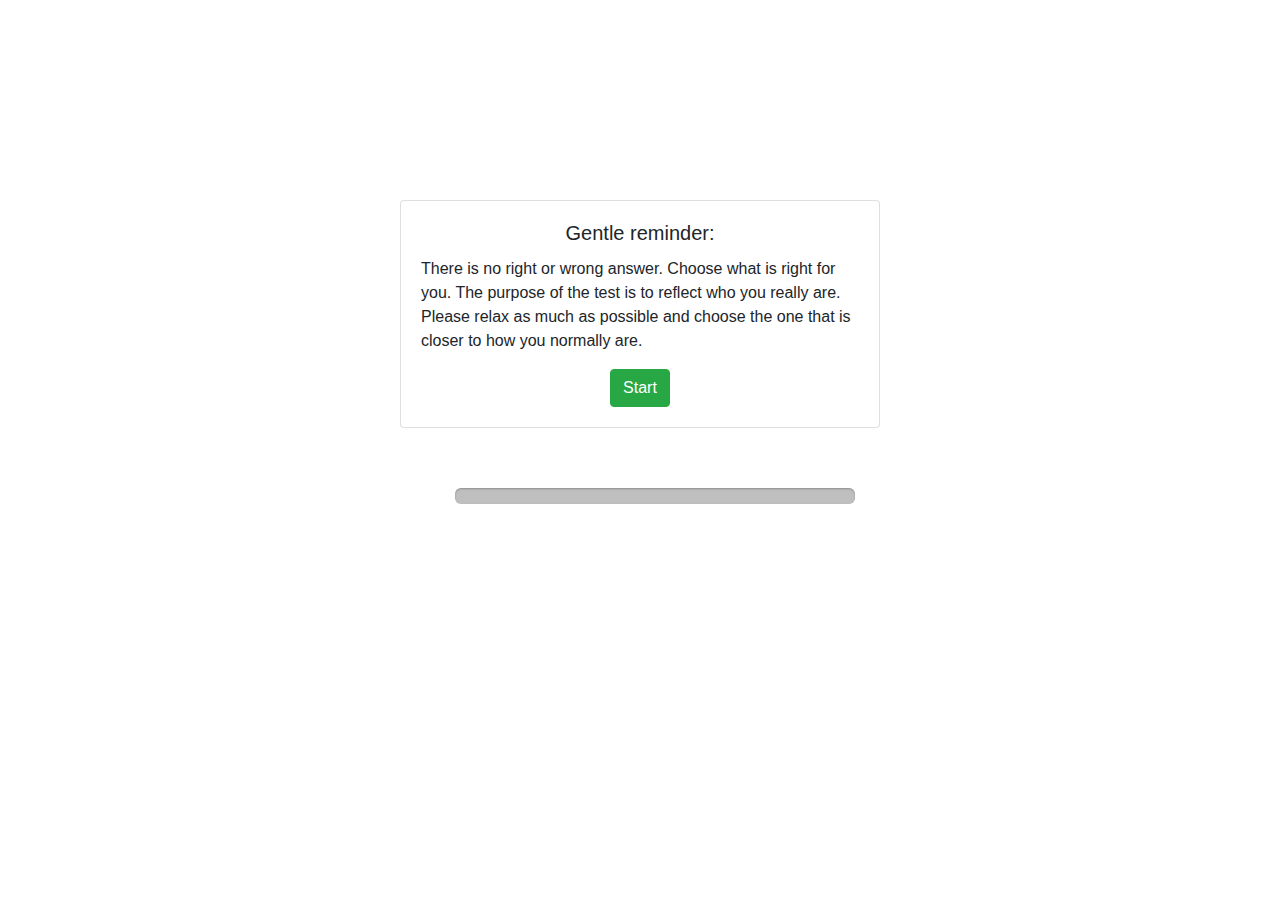
<file: apps/gameTest/game.html>
<!DOCTYPE html>
<!-- saved from url=(0053)https://getbootstrap.com/docs/4.1/examples/jumbotron/ -->
<html lang="en" class="gr__getbootstrap_com"><head><meta http-equiv="Content-Type" content="text/html; charset=UTF-8">
    
    <meta name="viewport" content="width=device-width, initial-scale=1, shrink-to-fit=no">
    <meta name="description" content="">
    <meta name="author" content="">
    <link rel="icon" href="https://getbootstrap.com/favicon.ico">

    <title>Personality Quiz</title>

    <!-- Bootstrap core CSS -->
    <link href="../resources/css/vendor/bootstrap.min.css" rel="stylesheet">

    <!-- Custom styles for this template -->
    <link href="game.css" rel="stylesheet">
    
<!-- Global site tag (gtag.js) - Google Analytics -->
<script async src="https://www.googletagmanager.com/gtag/js?id=UA-123707847-1"></script>
<script>
  window.dataLayer = window.dataLayer || [];
  function gtag(){dataLayer.push(arguments);}
  gtag('js', new Date());

  gtag('config', 'UA-123707847-1');
</script>
</head>

<body data-gr-c-s-loaded="true">


<!-- intro box --> 
<div id="intro" class="card center">
  <div class="card-body">
    <h5 class="card-title text-center">Gentle reminder:</h5>
    <p class="card-text">
        There is no right or wrong answer. Choose what is right for you.
        The purpose of the test is to reflect who you really are. Please relax as much as possible and choose the one that is closer to how you normally are.
          </p>
    <div class="text-center"> 
        <button id="startBtn" name="singlebutton" class="btn btn-success">Start</button> 
    </div>
  </div>
</div>

<!-- question 1 box --> 
<div id="question1" class="card center">
  <div class="card-body">
    <h5 class="card-title text-center">What's your favorite color?</h5>

    <div class="card-text"> 
        <div class="custom-control custom-radio">
          <input type="radio" class="custom-control-input" id="colorRadios1" name="colorRadios" value="1">
          <label class="custom-control-label" for="colorRadios1">A. Blue</label>
        </div>

        <div class="custom-control custom-radio">
          <input type="radio" class="custom-control-input" id="colorRadios2" name="colorRadios" value="2">
          <label class="custom-control-label" for="colorRadios2">B. Black</label>
        </div>

        <div class="custom-control custom-radio">
          <input type="radio" class="custom-control-input" id="colorRadios3" name="colorRadios" value="3">
          <label class="custom-control-label" for="colorRadios3">C. Green</label>
        </div>

        <div class="text-center"> 
            <button id="quest1Btn" name="singlebutton" class="btn btn-success" disabled>Continue</button> 
        </div>
    </div>
  </div>
</div>

<!-- question 2 box --> 
<div id="question2" class="card center">
  <div class="card-body">
    <h5 class="card-title text-center">How do other people describe you?</h5>
    <p class="card-text">
        <div class="custom-control custom-radio">
          <input type="radio" class="custom-control-input" id="commentRadio1" name="commentRadio" value="1">
          <label class="custom-control-label" for="commentRadio1">A. Nice and open-minded</label>
        </div>

        <div class="custom-control custom-radio">
          <input type="radio" class="custom-control-input" id="commentRadio2" name="commentRadio" value="2">
          <label class="custom-control-label" for="commentRadio2">B. Quiet and calm</label>
        </div>

        <div class="custom-control custom-radio">
          <input type="radio" class="custom-control-input" id="commentRadio3" name="commentRadio" value="3">
          <label class="custom-control-label" for="commentRadio3">C. Smart and funny</label>
        </div>

        </p>
        <div class="text-center"> 
            <button id="quest2Btn" name="singlebutton" class="btn btn-success" disabled>Continue</button> 
        </div>
  </div>
</div>
<!-- question 3 box --> 
  <div id="question3" class="card center">
      <div class="card-body">
        <h5 class="card-title text-center">Which of the following catches your eye?</h5>
        <p class="card-text">
            <div class="custom-control custom-radio">
              <input type="radio" class="custom-control-input" id="attractRadio1" name="attractRadio" value="1">
              <label class="custom-control-label" for="attractRadio1">A. I like to go outside where there are lots of people, and hang out with my partner</label>
            </div>

            <div class="custom-control custom-radio">
              <input type="radio" class="custom-control-input" id="attractRadio2" name="attractRadio" value="2">
              <label class="custom-control-label" for="attractRadio2">B. I like to stay at home with my partner to do things we planned to do together, like games or cooking</label>
            </div>

            <div class="custom-control custom-radio">
              <input type="radio" class="custom-control-input" id="attractRadio3" name="attractRadio" value="3">
              <label class="custom-control-label" for="attractRadio3">C. I like to stay at home and do random things with my partner</label>
            </div>

        </p>
        <div class="text-center"> 
            <button id="quest3Btn" name="singlebutton" class="btn btn-success" disabled>Continue</button> 
        </div>
      </div>
    </div>
      
<!-- question 4 box --> 
<div id="question4" class="card center">
  <div class="card-body">
    <h5 class="card-title text-center">When you are feeling depressed, how do you handle it?</h5>
    <p class="card-text">
        <div class="custom-control custom-radio">
          <input type="radio" class="custom-control-input" id="releaseRadio1" name="releaseRadio" value="1">
          <label class="custom-control-label" for="releaseRadio1">A. Eat junk food, like chips and fast food.</label>
        </div>

        <div class="custom-control custom-radio">
          <input type="radio" class="custom-control-input" id="releaseRadio2" name="releaseRadio" value="2">
          <label class="custom-control-label" for="releaseRadio2">B. Work </label>
        </div>

        <div class="custom-control custom-radio">
          <input type="radio" class="custom-control-input" id="releaseRadio3" name="releaseRadio" value="3">
          <label class="custom-control-label" for="releaseRadio3">C. Sleep</label>
        </div>

    </p>
    <div class="text-center"> 
        <button id="quest4Btn" name="singlebutton" class="btn btn-success" disabled>Continue</button> 
    </div>
  </div>
</div>

<!-- question 5 box --> 
<div id="question5" class="card center">
  <div class="card-body">
    <h5 class="card-title text-center"> Which do you trust the most?</h5>
    <p class="card-text">
        <div class="custom-control custom-radio">
          <input type="radio" class="custom-control-input" id="believeRadio1" name="believeRadio" value="1">
          <label class="custom-control-label" for="believeRadio1">A. Your intuition</label>
        </div>

        <div class="custom-control custom-radio">
          <input type="radio" class="custom-control-input" id="believeRadio2" name="believeRadio" value="2">
          <label class="custom-control-label" for="believeRadio2">B. Your perspective and experience</label>
        </div>

        <div class="custom-control custom-radio">
          <input type="radio" class="custom-control-input" id="believeRadio3" name="believeRadio" value="3">
          <label class="custom-control-label" for="believeRadio3">C. Expert knowledge</label>
        </div>

    </p>
    <div class="text-center"> 
        <button id="quest5Btn" name="singlebutton" class="btn btn-success" disabled>Continue</button> 
    </div>
  </div>
</div>

<div id="question6" class="card center">
  <div class="card-body">
    <h5 class="card-title text-center">What is your gender?</h5>
    <p class="card-text">
        <div class="custom-control custom-radio">
          <input type="radio" class="custom-control-input" id="genderRadio1" name="genderRadio" value="1">
          <label class="custom-control-label" for="genderRadio1">A. Male</label>
        </div>

        <div class="custom-control custom-radio">
          <input type="radio" class="custom-control-input" id="genderRadio2" name="genderRadio" value="2">
          <label class="custom-control-label" for="genderRadio2">B. Female </label>
        </div>

    </p>
    <div class="text-center"> 
        <button id="quest6Btn" name="singlebutton" class="btn btn-success" disabled>Continue</button> 
    </div>
  </div>
</div>


<!-- results 1 box --> 
<div id="resultsBox" class="card center">
  <div class="card-body">
    <h5 class="card-title text-center">Basic Description</h5>
    <p id="results" class="card-text"></p>
    <div class="text-center"> 
        <button id="restartBtn" name="singlebutton" class="btn btn-success">Try again</button> 
    </div>
  </div>
</div>
      
      
<div class="container">
    <div class="progress">
        <div class="progress-bar"></div>
    </div>
</div>
      

      
  <!-- Bootstrap core JavaScript
================================================== -->
<!-- Placed at the end of the document so the pages load faster -->
<script src="../resources/js/jquery-3.3.1.slim.min.js" integrity="sha384-q8i/X+965DzO0rT7abK41JStQIAqVgRVzpbzo5smXKp4YfRvH+8abtTE1Pi6jizo" crossorigin="anonymous"></script>
<script>window.jQuery || document.write('<script src="../resources/js/jquery-slim.min.js"><\/script>')</script>
<script src="../resources/js/bootstrap.bundle.min.js"></script>
<script src="game.js"></script>  

</body></html>
</file>
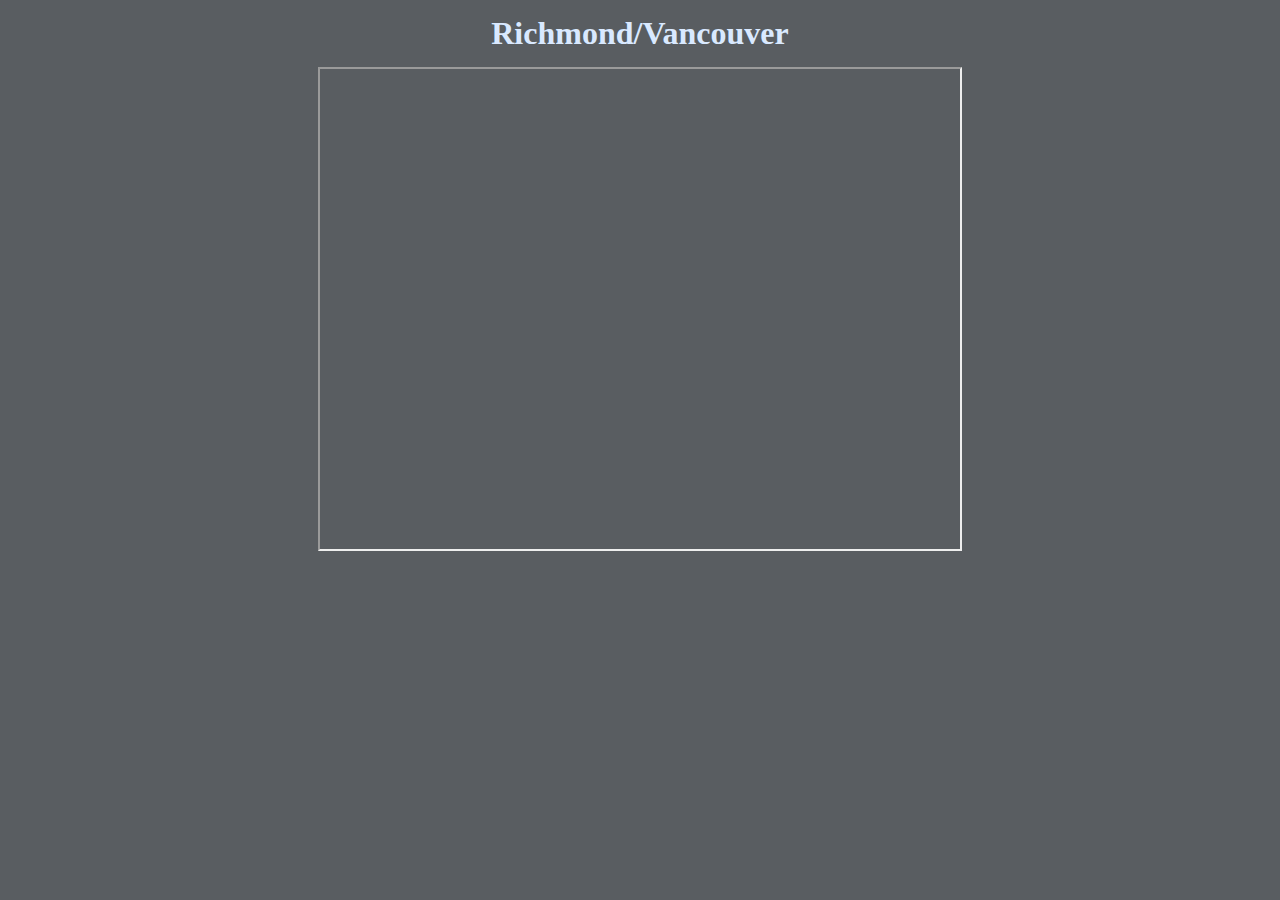
<file: apps/map/map.html>
<!-- saved from url=(0053)https://getbootstrap.com/docs/4.1/examples/jumbotron/ -->
<html lang="en" class="gr__getbootstrap_com">
    <head>
        <meta http-equiv="Content-Type" content="text/html; charset=UTF-8">
    
        <meta name="viewport" content="width=device-width, initial-scale=1, shrink-to-fit=no">
        <meta name="description" content="">
        <meta name="author" content="">
         
        <link rel="icon" href="https://getbootstrap.com/favicon.ico">
        
        <link href="https://fonts.googleapis.com/css?family=Lato:100,300,600" rel="stylesheet" type="text/css">
        <link href="https://code.ionicframework.com/ionicons/2.0.1/css/ionicons.min.css" rel="stylesheet" type="text/css">

        <title>Map</title>

        <!-- Custom styles for this template -->
        <link href="map.css" rel="stylesheet">
<!-- Global site tag (gtag.js) - Google Analytics -->
<script async src="https://www.googletagmanager.com/gtag/js?id=UA-123707847-1"></script>
<script>
  window.dataLayer = window.dataLayer || [];
  function gtag(){dataLayer.push(arguments);}
  gtag('js', new Date());

  gtag('config', 'UA-123707847-1');
</script>
</head><body>  


    <div class="centerText">
        <h1 class="title">Richmond/Vancouver</h1>
        <div>
    		<iframe src="https://www.google.com/maps/d/u/0/embed?mid=155QiiD-LBiNs19CQKFd59ksPXiuq-OVT" width="640" height="480"></iframe>
        </div>     
	</div>
        

<script src="../resources/js/jquery-3.3.1.slim.min.js"></script>
</body></html>
</file>
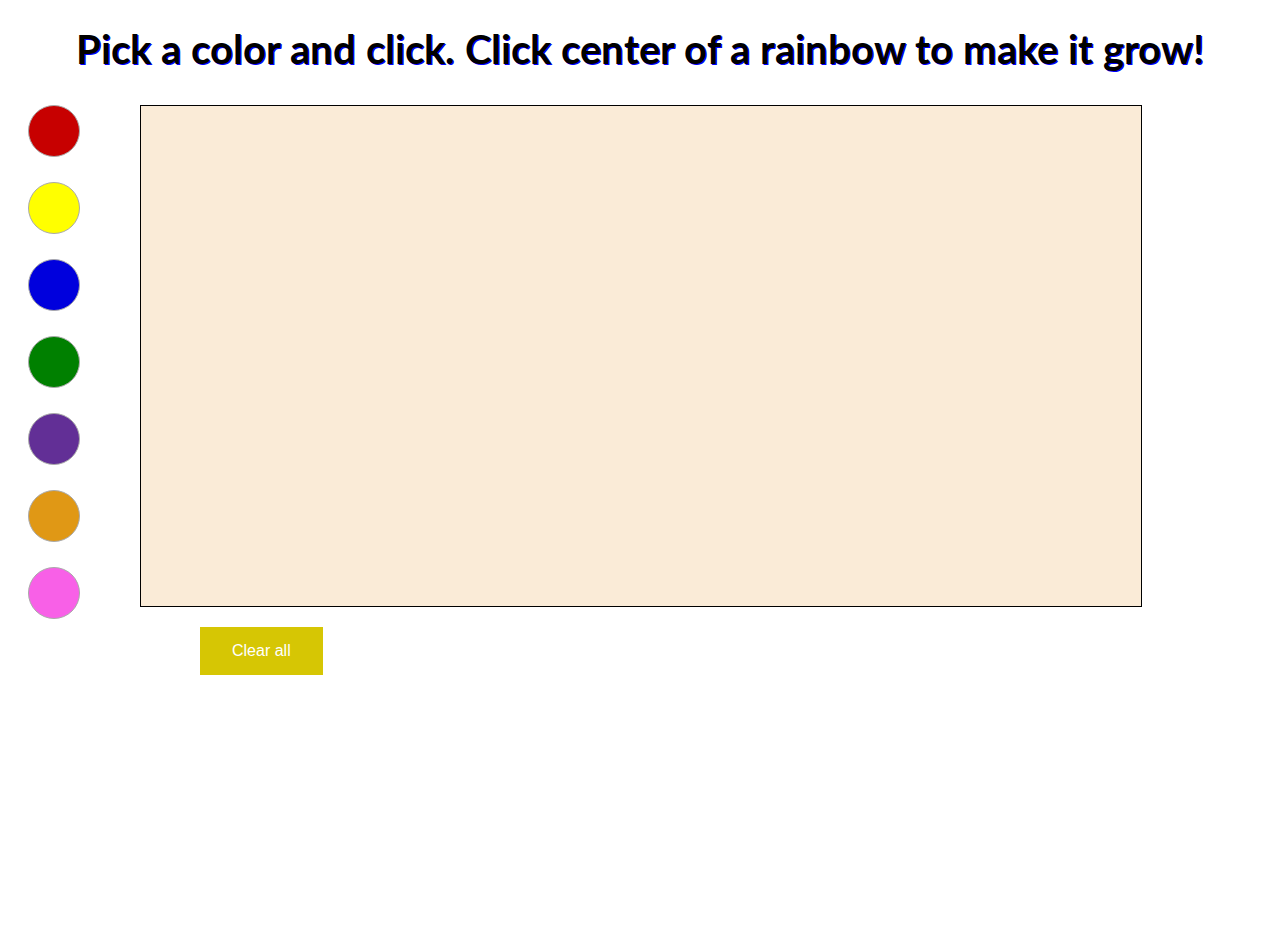
<file: apps/rainbow/rainbow.html>
<html lang="en" class="gr__getbootstrap_com">
    <head><meta http-equiv="Content-Type" content="text/html; charset=UTF-8">
    
        <meta name="viewport" content="width=device-width, initial-scale=1, shrink-to-fit=no">
        <meta name="description" content="">
        <meta name="author" content="">
         
        <link rel="icon" href="https://getbootstrap.com/favicon.ico">
        <link href="https://fonts.googleapis.com/css?family=Lato:100,300,600" rel="stylesheet" type="text/css">
        <link href="https://code.ionicframework.com/ionicons/2.0.1/css/ionicons.min.css" rel="stylesheet" type="text/css">
        <script src="../resources/js/jquery-3.3.1.slim.min.js" integrity="sha384-q8i/X+965DzO0rT7abK41JStQIAqVgRVzpbzo5smXKp4YfRvH+8abtTE1Pi6jizo" crossorigin="anonymous"></script>
        <script>window.jQuery || document.write('<script src="../resources/js/jquery-slim.min.js"><\/script>')</script>

        <!-- Custom styles for this template -->
        <link href="rainbow.css" rel="stylesheet">
        <script src="rainbow.js" type="text/javascript"></script>
        <title>rainbow</title>
<!-- Global site tag (gtag.js) - Google Analytics -->
<script async src="https://www.googletagmanager.com/gtag/js?id=UA-123707847-1"></script>
<script>
  window.dataLayer = window.dataLayer || [];
  function gtag(){dataLayer.push(arguments);}
  gtag('js', new Date());

  gtag('config', 'UA-123707847-1');
</script>
    </head>
    
<body>
    <div class="centerCircle"> 
        <h1 class="title"> Pick a color and click. Click center of a rainbow to make it grow!</h1>
    </div>
    
    <div class="color-pick">
        <div class="color" id="red"></div>
        <div class="color" id="yellow"></div>
        <div class="color" id="blue"></div>
        <div class="color" id="green"></div>
        <div class="color" id="purple"></div>
        <div class="color" id="orange"></div>
        <div class="color" id="pink"></div>
    </div>
    
    <div id="sizeup">
        <canvas class ="paint_board"width="1000" height="500" id="canvas"></canvas>
    </div>
    
    <button onclick = "clearCanvas()" class="btn">Clear all</button>

</body>
</html>
</file>
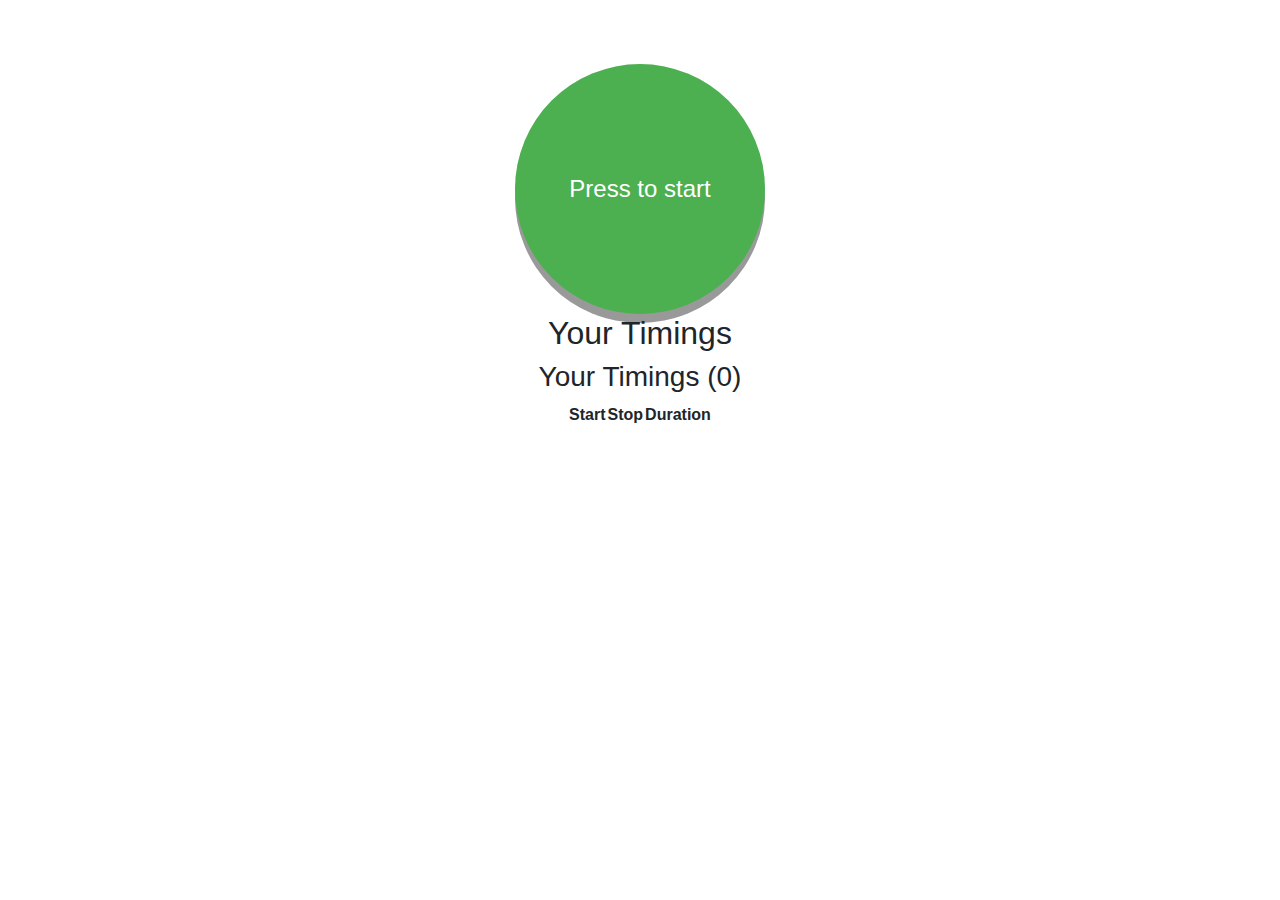
<file: apps/timer/timer.html>
<!doctype html>
<html lang="en" class="gr__getbootstrap_com"><head><meta http-equiv="Content-Type" content="text/html; charset=UTF-8">
    
    <meta name="viewport" content="width=device-width, initial-scale=1, shrink-to-fit=no">
    <meta name="description" content="">
    <meta name="author" content="">
    <link rel="icon" href="https://getbootstrap.com/favicon.ico">

    <title>DJX Timer</title>

    <!-- Bootstrap core CSS -->
    <link href="../resources/css/vendor/bootstrap.min.css" rel="stylesheet">

    <link rel="stylesheet" href="timer.css" />
<!-- Global site tag (gtag.js) - Google Analytics -->
<script async src="https://www.googletagmanager.com/gtag/js?id=UA-123707847-1"></script>
<script>
  window.dataLayer = window.dataLayer || [];
  function gtag(){dataLayer.push(arguments);}
  gtag('js', new Date());

  gtag('config', 'UA-123707847-1');
</script>
</head>

<body data-gr-c-s-loaded="true">
<!--[if lte IE 9]>
<p class="browserupgrade">You are using an <strong>outdated</strong> browser. Please <a href="https://browsehappy.com/">upgrade your browser</a> to improve your experience and security.</p>
<![endif]-->

    
<main role="main">
    <div>
        <div class="timer-button-div">
            <button class="timer-button" data-bind=
                "event: {
                        mousedown: function(data, event){ startTimer() },
                        touchstart: function(data, event){ startTimer() },
                        mouseup: function(data, event){ stopTimer() },
                        touchend: function(data, event){ stopTimer() }
                  }, text: btnText">
            </button>
        </div>


        <h2 class="timings-header">Your Timings</h2>
        <h3 class="timings-header">Your Timings (<span data-bind="text: timerRows().length"></span>)</h3>
        <table class="timings-table">
            <thead>
            <tr>
                <th>Start</th><th>Stop</th><th>Duration</th>
            </tr>
            </thead>
            <tbody data-bind="foreach: timerRows">
            <tr>
                <td><span data-bind="text: startTime"></span></td>
                <td><span data-bind="text: endTime"></span></td>
                <td><span data-bind="text: duration"></span></td>
            </tr>
            </tbody>
        </table>
    </div>
</main>


<script src="../resources/js/jquery-3.3.1.slim.min.js"></script>
<script src="../resources/js/knockout-3.4.2.js"></script>
<script src="timer.js"></script>
<script src="../resources/js/bootstrap.bundle.min.js"></script>
</body></html>
</file>
<file: apps/gameTest/game.css>
.main {
    width: 800px;
    height: 800px;
    margin-left: auto;
    margin-right: auto;
    background-color: aliceblue;    
}

.center {
    margin-left: auto;
    margin-right: auto;
    margin-top: 200px;
    width: 30rem;
}


/** progress bar */
.container {
  margin: 60px auto;
  width: 400px;
  text-align: center;
}

.container .progress {
  margin: 0 auto;
  width: 400px;
}

.progress {
  padding: 4px;
  background: rgba(0, 0, 0, 0.25);
  border-radius: 6px;
  box-shadow: inset 0 1px 2px rgba(0, 0, 0, 0.25), 0 1px rgba(255, 255, 255, 0.08);
}

.progress-bar {
  height: 16px;
  border-radius: 4px;
	background-image: linear-gradient(to bottom, rgba(255, 255, 255, 0.3), rgba(255, 255, 255, 0.05));
  transition: 0.4s linear;
  transition-property: 
  box-shadow: 0 0 1px 1px rgba(0, 0, 0, 0.25), inset 0 1px rgba(255, 255, 255, 0.1);
}
</file>
<file: apps/map/map.css>
#map {
    width: 500px;
    height: 500px;
    background-color: grey;
    margin-left: auto;
    margin-right: auto;
    margin-top: 10px;
}
    
/*    border-radius: 50%;*/
    
    
.btn:hover { font-weight: 600; }
/*.btn:hover i { margin-right: 20px; }*/

.btn:focus {
    outline: none;
}
body {
    background-color: #595D61;
    padding: 5px;
    margin: 10px;
}
.btn {
/*    display: inline-block;*/
    padding-bottom: 5px;
/*    position: absolute;*/
    width: 200px;
    left: 50%;
/*    transform: translateX(-50%);*/
    color: #d9e9ff;
    background: none;
    border: none;
    font-family: Lato;
    font-size: 20px;
    text-transform: uppercase;
    cursor: pointer;
    font-weight: 300;
    transition: background-color 0.3s, color 0.3s;
}
.title {
    padding: 0;
    margin: auto;
    box-sizing: border-box;
    color: #d9e9ff;
    margin-bottom: 15px;

}
   
.centerText {
    text-align: center;
    margin-bottom: 25px;
}
</file>
<file: apps/rainbow/rainbow.css>
body {
    font-family: Lato;
    background-size: cover;
    background-position: center;
    font-weight: 200;
    position: relative;
    height: 100vh;
    color: #000000;
}

#canvas {
    border: 1px solid black;
    position: relative;
    margin-left: 20px;
}
.paint_board {
    background-color: antiquewhite;
}
.border {
    width: 1000px;
    height: 500px;
    border: 1px solid black;
    top: 50%;
    left: 50%;
    position: absolute;
    transform: translate(-50%, -50%);
    background-color: #f7f7f7;
}

.title {
    text-align: center;
    padding: 5px;
    text-shadow: 1px 1px blue;
    font-size: 40px;
    margin-top: 20px;
}

.color-pick {
    float: left;
    margin-left: 20px;
    margin-right: 40PX;
}
.color {
    height: 50px;
    width: 50px;
    border: 1px solid #aaa;
    margin-bottom: 25px;
    border-radius: 50%;
    cursor: pointer;
}
#red {
    background-color: #c70000;
}
#blue {
    background-color: #0000dd;
}
#yellow {
    background-color: #ffff00;
}
#orange {
    background-color: #e09815;
}
#green {
    background-color: #008000;
}
#purple{
    background-color: #622f96;
}
#pink {
    background-color: #f860e7;
}

.clear {
    clear: both;
    display: table;
    visibility:inherit;
}
.sizeup {
    margin-left: auto;
    margin-right: auto;
}
/*-- buttons--*/


/*.btn:link,--*/
.btn{
    background-color: #d6c604;
    border: none;
    color: white;
    padding: 15px 32px;
    text-align: center;
    text-decoration: none;
    display: inline-block;
    font-size: 16px;
    margin: 20px 2px;
    margin-left: 80px;
    cursor: pointer;
}

.btn:hover,
.btn:active {
    background-color: #c1a612;
    border: #e3c104 1px solid;
    color: #fff;
}
</file>
<file: apps/timer/timer.css>
/** Below is custom styling */
body {
  padding-top: 4rem;
}

.timer-button-div {
    width: 250px;
    margin-left: auto;
    margin-right: auto;
}

.timer-button {
    padding: 25px 25px;
    font-size: 24px;
    text-align: center;
    cursor: pointer;
    outline: none;
    color: #fff;
    background-color: #4CAF50;
    border: none;
    border-radius: 50%;
    box-shadow: 0 9px #999;
    height: 250px;
    width: 250px;
}

.timings-header {
    text-align: center;
}

.timings-table {
    margin-left: auto;
    margin-right: auto;
}

.timer-button:hover {
    background-color: #3e8e41
}

.timer-button:active {
    background-color: #30858e;
    box-shadow: 0 5px #666;
    transform: translateY(4px);
}
</file>
